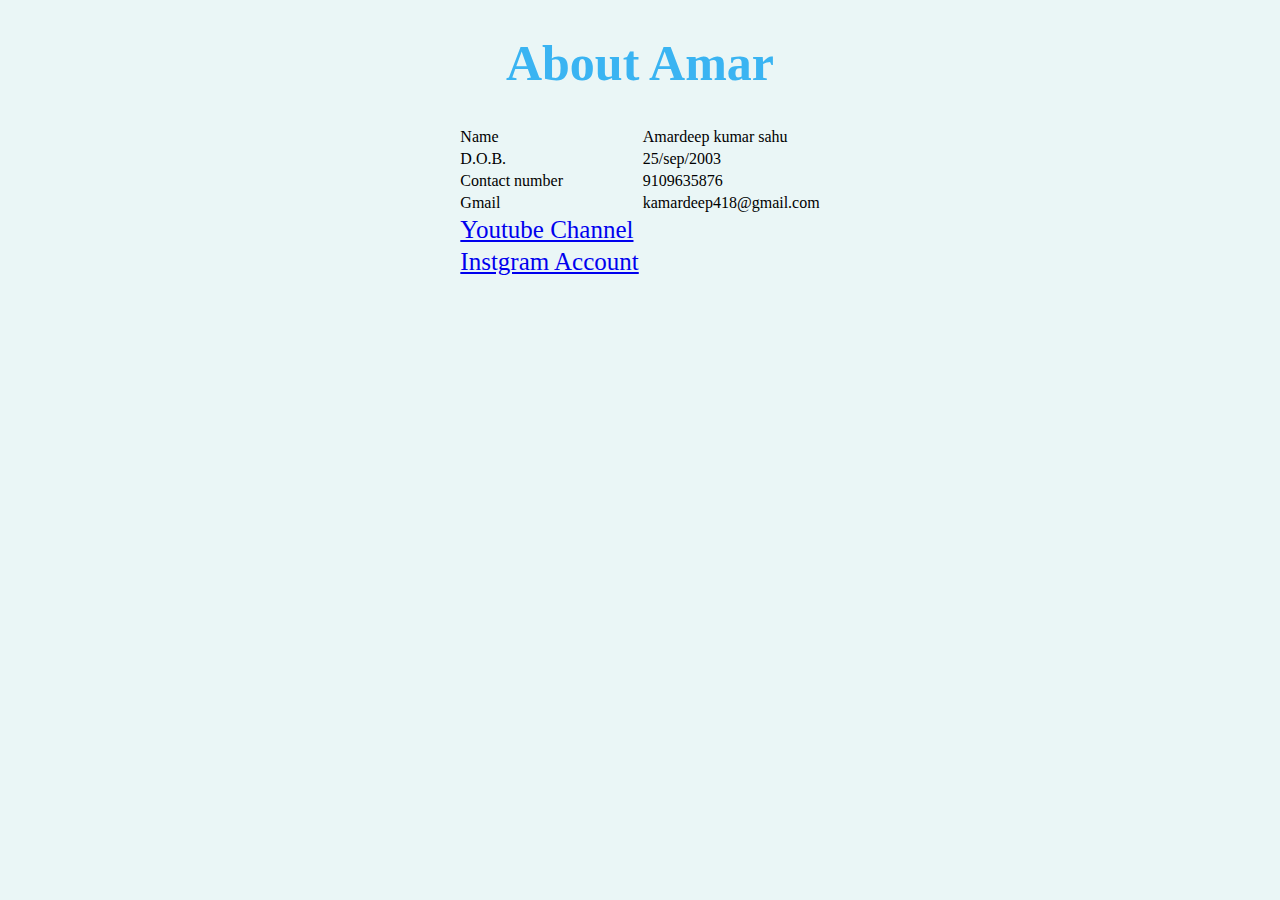
<file: about amar.html>
<!DOCTYPE html>
<html lang="en" dir="ltr">
  <head>
    <meta charset="utf-8">
    <title>aboutamar</title>
      <link rel ="stylesheet" href="css/styles.css" />
  </head>
  <body>
    <center>


    <h1>About Amar</h1>
    <table>
      <thead>

      </thead>
      <tbody>
        <tr>
          <td>
            Name
          </td>
          <td>
            Amardeep kumar sahu
          </td>
        </tr>

        <tr>
          <td>
            D.O.B.
          </td>
          <td>
            25/sep/2003
          </td>
        </tr>

        <tr>
          <td>
            Contact number
          </td>
          <td>
            9109635876
          </td>
        </tr>

        <tr>
          <td>
            Gmail
          </td>
          <td>
            kamardeep418@gmail.com
          </td>
        </tr>

        <tr>
          <td>
            <a href="https://www.youtube.com/channel/UCNJxMtGMEB4c9BMbZ7pnPmQ/featured">Youtube Channel</a>
          </td>
        </tr>

        <tr>
          <td>
            <a href="https://instagram.com/rock.amar.9250595?igshid=YmMyMTA2M2Y=">Instgram Account</a>
          </td>
        </tr>

      </tbody>
      <tfoot>

      </tfoot>
    </table>
</center>
  </body>
</html>
</file>
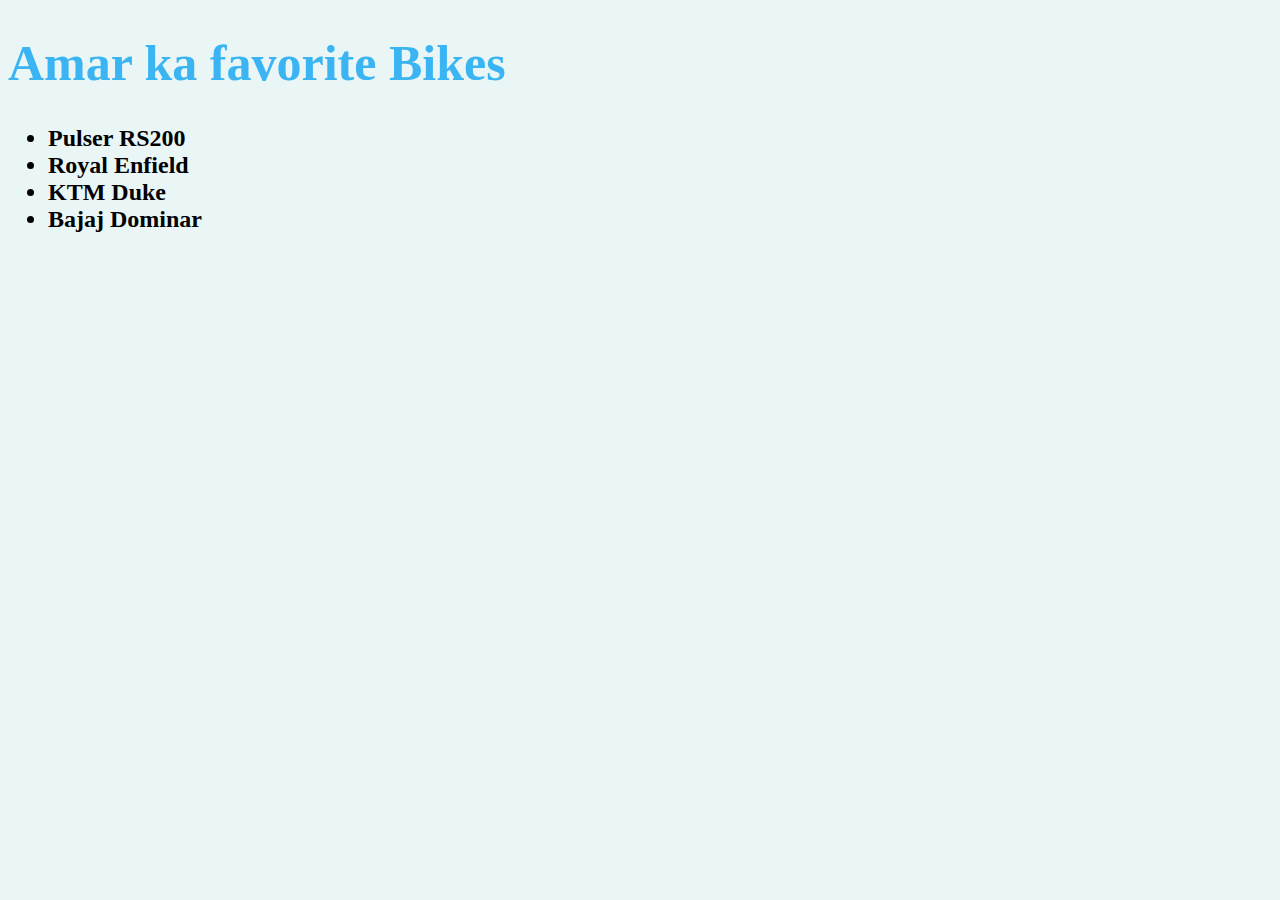
<file: bikes.html>
<!DOCTYPE html>
<html lang="en" dir="ltr">
  <head>
    <meta charset="utf-8">
    <title>amarbikes</title>
      <link rel ="stylesheet" href="css/styles.css" />
  </head>
  <body>



    <h1>Amar ka favorite Bikes</h1>
    <h2><ul>
      <li>
        Pulser RS200
      </li>
      <li>
        Royal Enfield
      </li>
      <li>
        KTM Duke
      </li>
      <li>
        Bajaj Dominar
      </li>
    </ul></h2>

  </body>
</html>
</file>
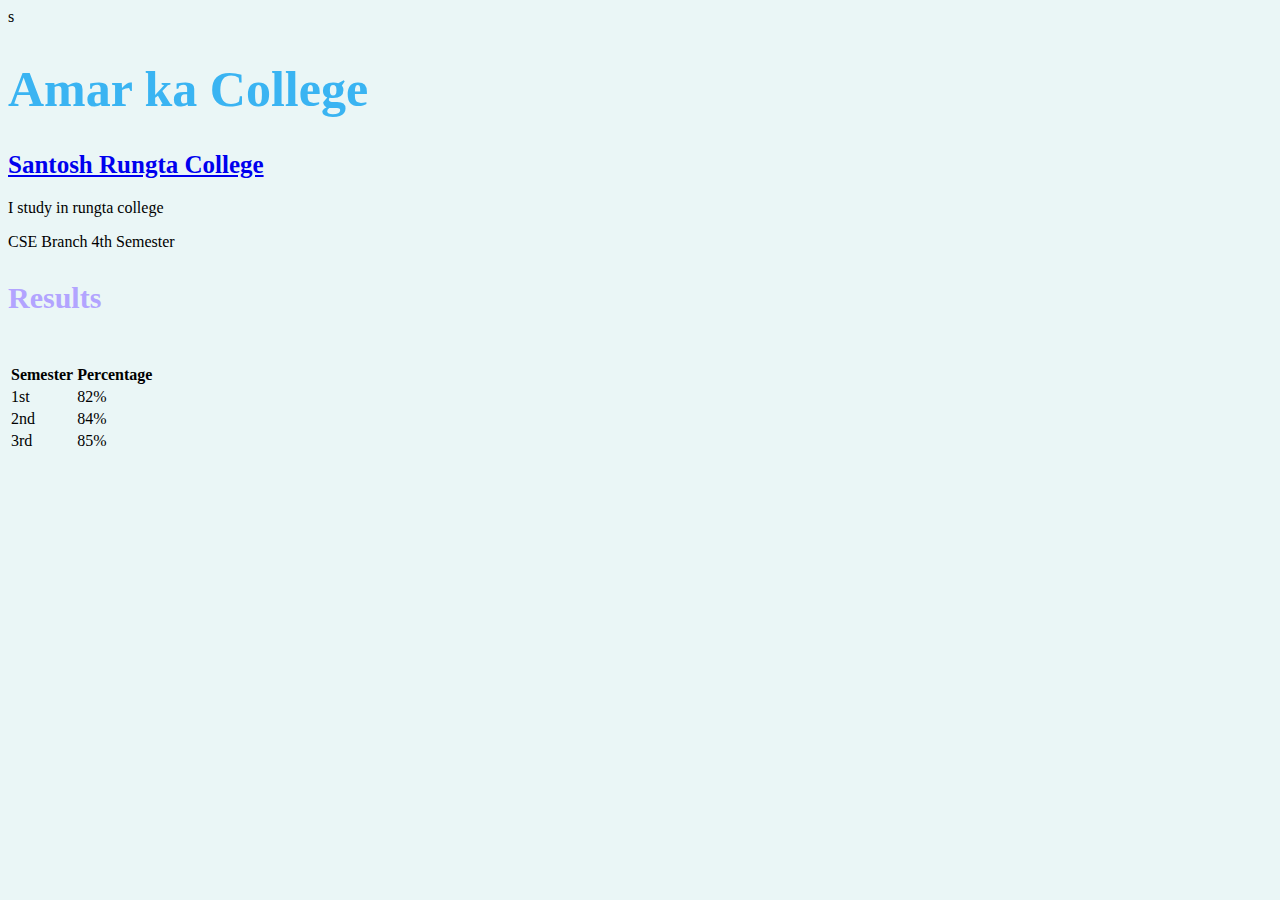
<file: college.html>
<!DOCTYPE html>
<html lang="en" dir="ltr">
  <head>
    <meta charset="utf-8">
    <title>Amar College</title>
      <link rel ="stylesheet" href="css/styles.css" />s
  </head>
  <body>



    <h1>Amar ka College</h1>
    <h2><a href ="https://www.rungta.ac.in/">Santosh Rungta College</a></h2>
    <p>
      I study in rungta college
    </p>
    <p>
      CSE Branch 4th Semester
    </p>
      <h3>Results</h3>
      <br />
      <table>
        <thead>
          <tr>
            <th>Semester</th>
            <th>Percentage</th>

          </tr>
        </thead>
        <tbody>

        </tbody>
        <tfoot>
          <tr>
            <td>
              1st
            </td>
            <td>
              82%
            </td>

          </tr>
          <tr>
            <td>
              2nd
            </td>
            <td>
              84%
            </td>
          </tr>
          <tr>
            <td>
              3rd
            </td>
            <td>
              85%
            </td>
          </tr>



        </tfoot>

      </table>



  </body>
</html>
</file>
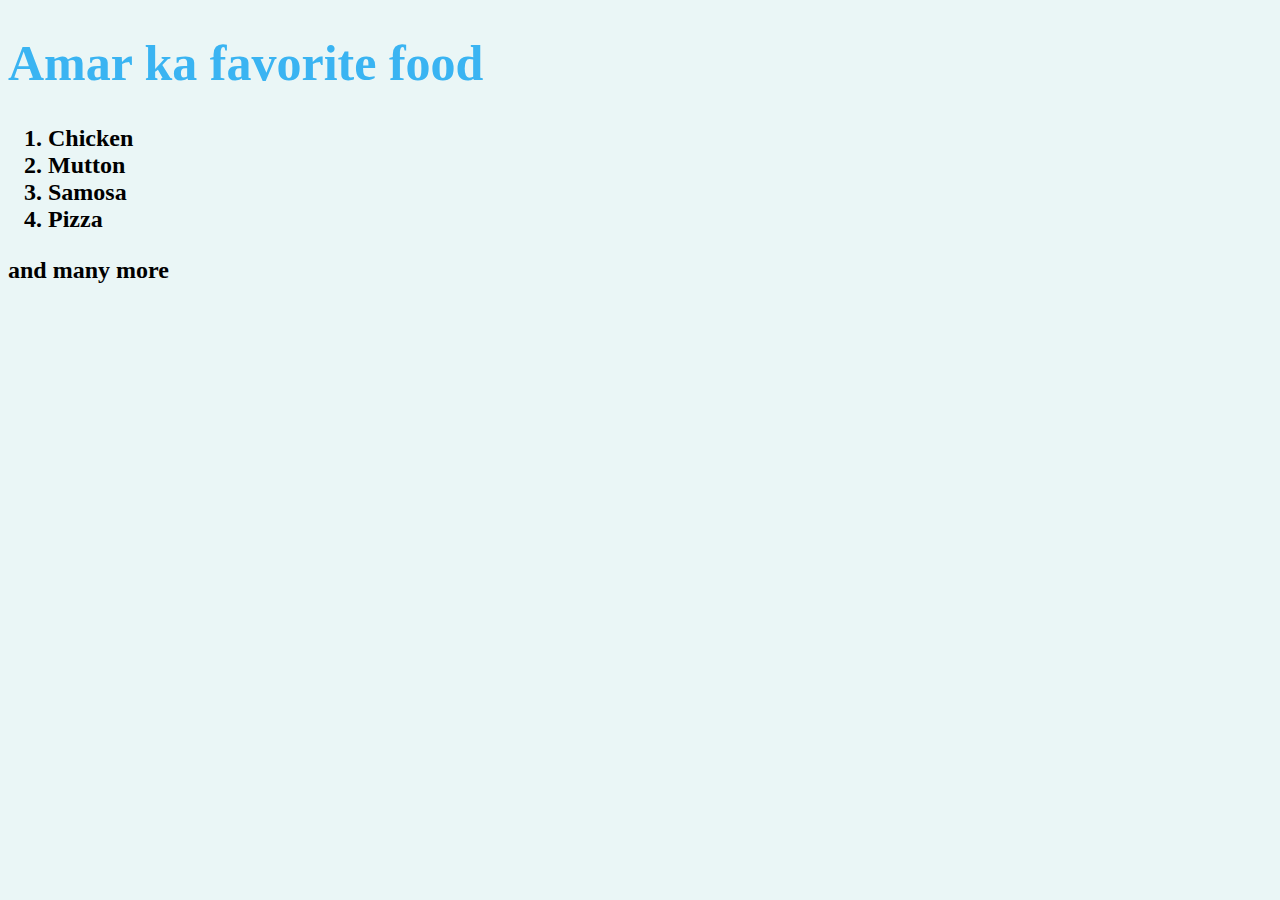
<file: food.html>
<!DOCTYPE html>
<html lang="en" dir="ltr">
  <head>
    <meta charset="utf-8">
    <title>amarfood</title>
      <link rel ="stylesheet" href="css/styles.css" />
  </head>
  <body>



    <h1>Amar ka favorite food</h1>
    <h2><ol>
      <li>
        Chicken
      </li>
      <li>
        Mutton
      </li>
      <li>
        Samosa
      </li>
      <li>
        Pizza
      </li>

    </ol>
    <h2>and many more</h2>
  </h2>



  </body>
</html>
</file>
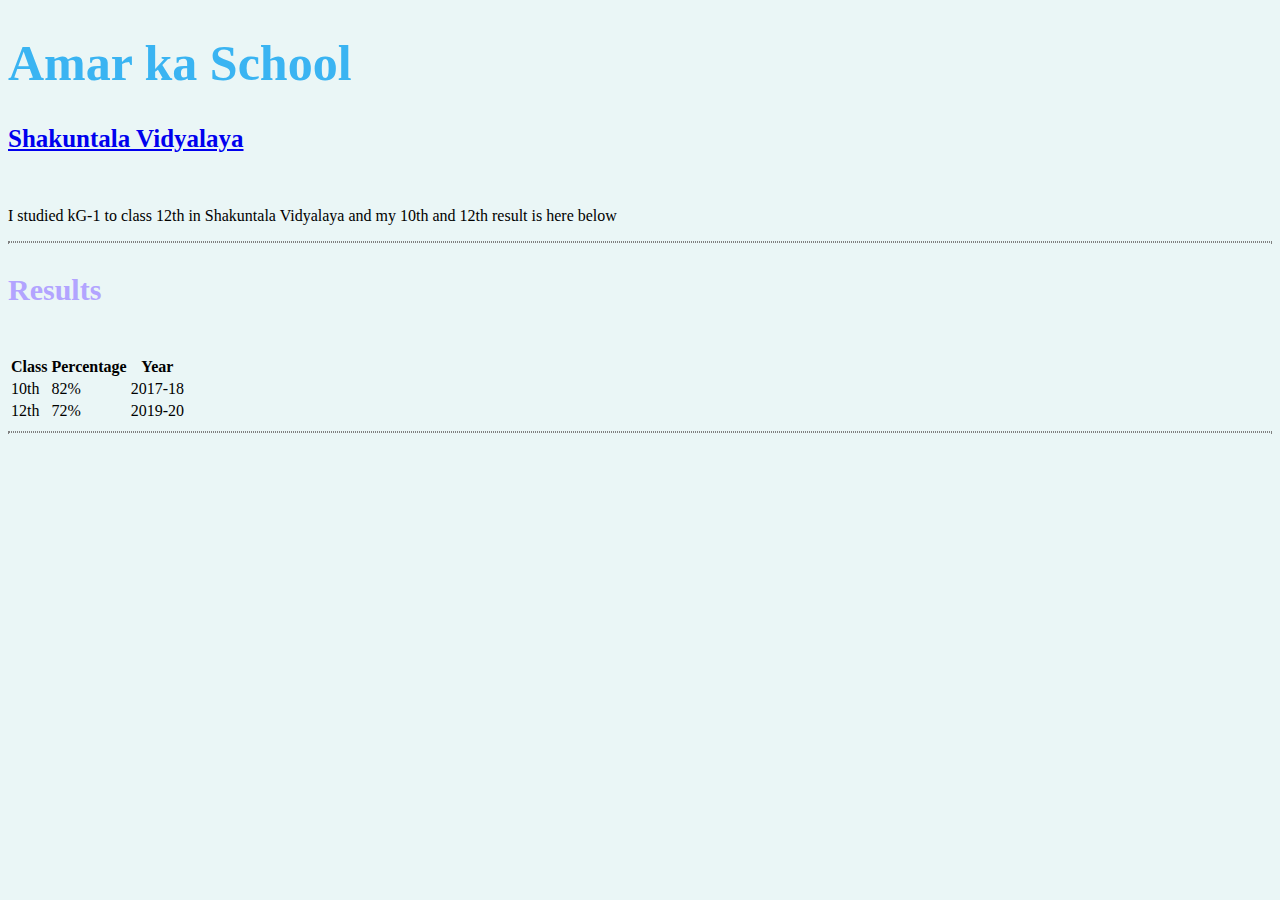
<file: school.html>
<!DOCTYPE html>
<html lang="en" dir="ltr">
  <head>
    <meta charset="utf-8">
    <title>AmarSchool</title>
      <link rel ="stylesheet" href="css/styles.css" />
  </head>
  <body>



    <h1>Amar ka School</h1>
    <h2><a href ="http://www.shakuntalavidyalaya.edu.in/">Shakuntala Vidyalaya</a></h2><br>

    <p>
      I studied kG-1 to class 12th in Shakuntala Vidyalaya and my 10th and 12th result is here below
    </p>
    <hr>
      <h3>Results</h3>
      <br />
      <table>
        <thead>
          <tr>
            <th>Class</th>
            <th>Percentage</th>
            <th>Year</th>
          </tr>
        </thead>
        <tbody>

        </tbody>
        <tfoot>
          <tr>
            <td>
              10th
            </td>
            <td>
              82%
            </td>
            <td>
              2017-18
            </td>
          </tr>
          <tr>
            <td>
              12th
            </td>
            <td>
              72%
            </td>
            <td>
              2019-20
            </td>
          </tr>



        </tfoot>


      </table>
<hr>

  </body>
</html>
</file>
<file: css/styles.css>
body{
  background-color:#EAF6F6;
}

hr{
  border-style:dotted;

}

img{

  size:200px;

}

.amar-profile-img{
  border-radius: 100%;
}

h1{
  color:#3AB4F2;
  font-size: 50px;

}

h3{
  color:#B2A4FF;
  font-size: 30px;
}

h4{
  font-size: 35px;
}

h5{
   font-size: 25px;
}

.by-word{
  margin-left: 130px;
}

.study-hobbis-favorites-about{

}

.shfa-inside{
  
}

a{
  font-size: 25px;
}

a:hover{
  color: #42C2FF;
}
</file>
